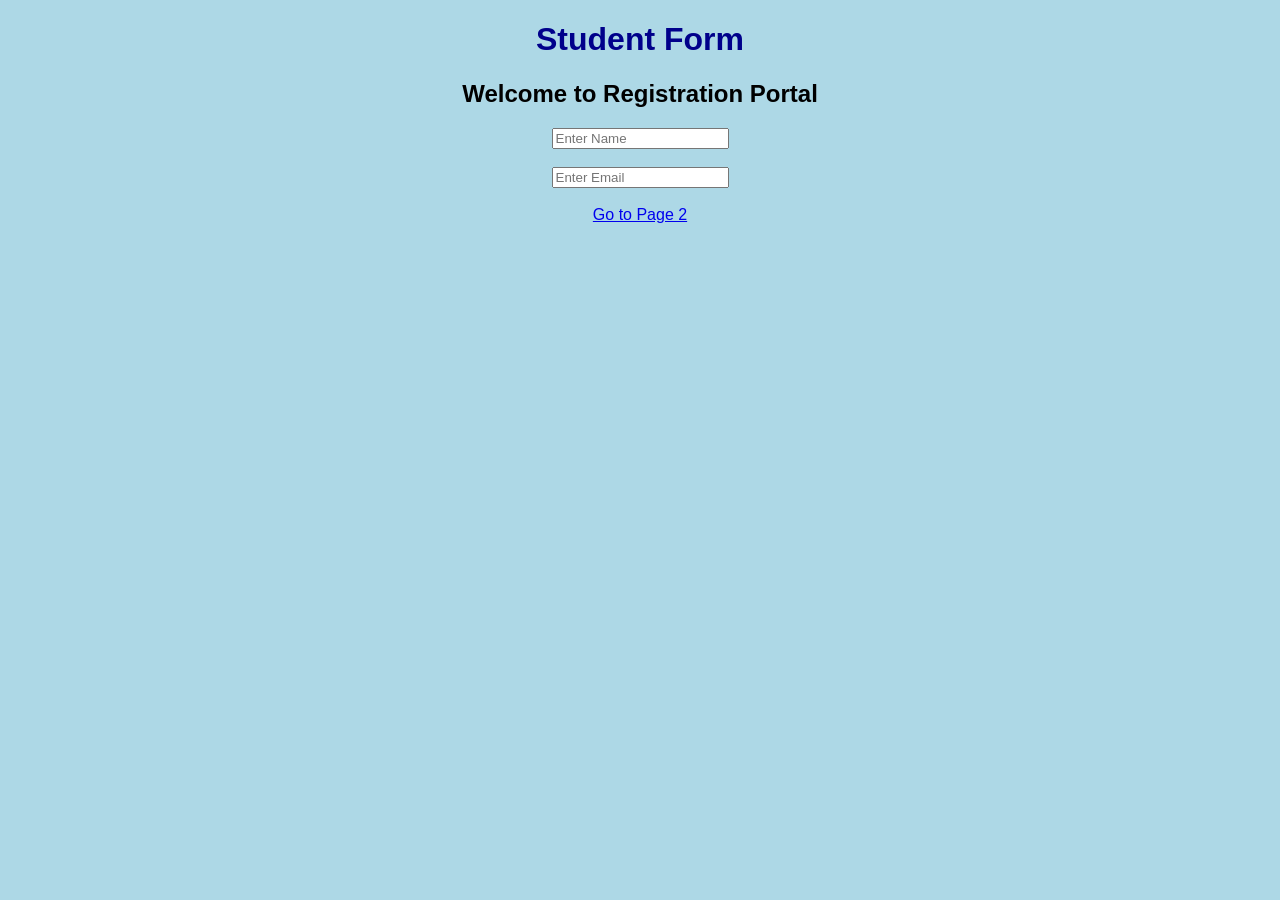
<file: index.html>
<!DOCTYPE html>
<html>
<head>
    <title>Form Page</title>
    <link rel="stylesheet" href="style.css">
</head>
<body>

    <h1>Student Form</h1>
    <h2>Welcome to Registration Portal</h2>

    <form>
        <input type="text" placeholder="Enter Name">
        <br><br>

        <input type="email" placeholder="Enter Email">
        <br><br>

        <a href="page2.html">Go to Page 2</a>
    </form>

</body>
</html>
</file>
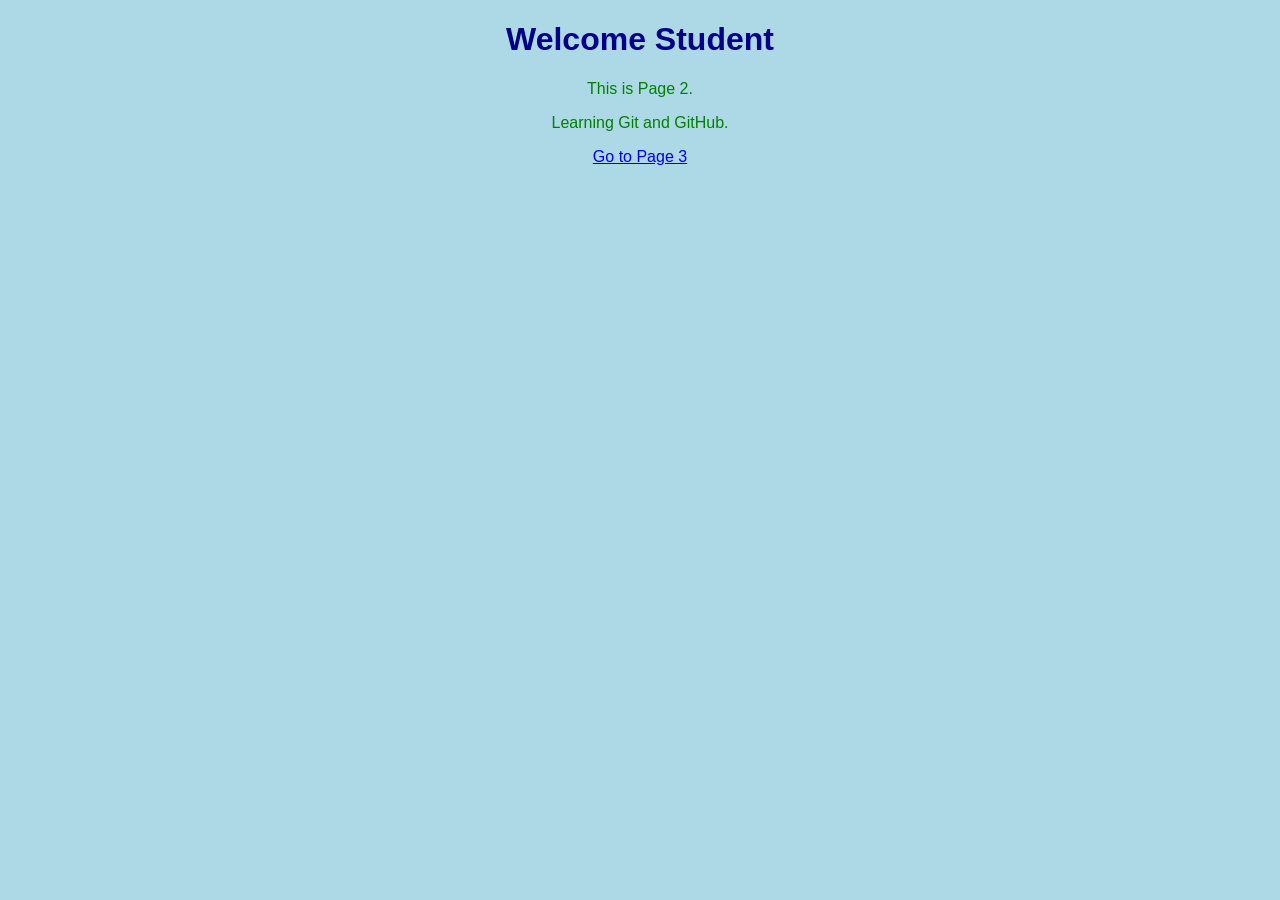
<file: page2.html>
<!DOCTYPE html>
<html>
<head>
    <title>Page 2</title>
    <link rel="stylesheet" href="style.css">
</head>
<body>

    <h1>Welcome Student</h1>

    <p>This is Page 2.</p>
    <p>Learning Git and GitHub.</p>

    <a href="page3.html">Go to Page 3</a>

</body>
</html>
</file>
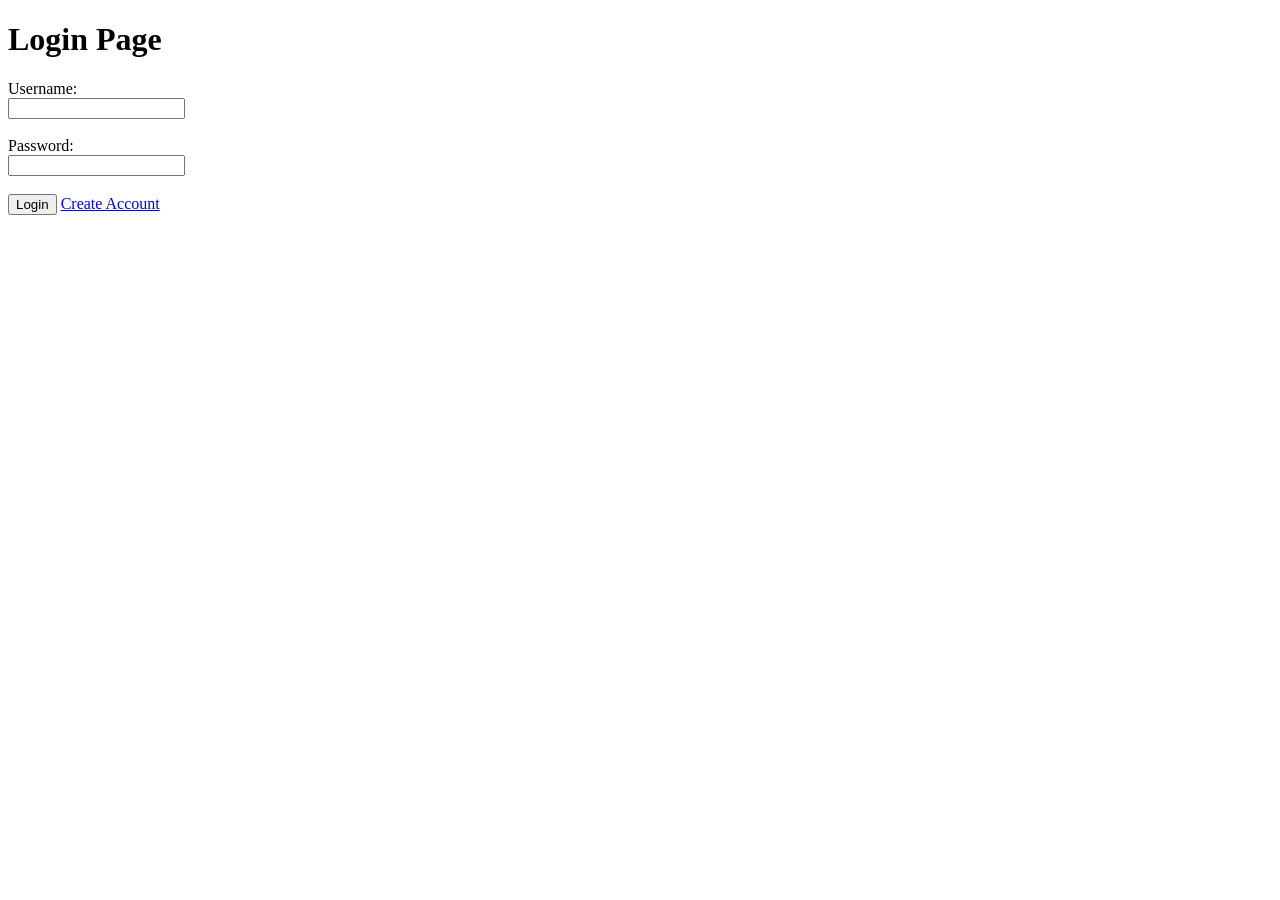
<file: LoginPages/login.html>
<!DOCTYPE html>
<html>
<head>
    <title>Login Page</title>
</head>
<body>

    <h1>Login Page</h1>

    <form>

        Username:<br>
        <input type="text">
        <br><br>

        Password:<br>
        <input type="password">
        <br><br>

        <button type="submit">Login</button>
        <a href="register.html">Create Account</a>

    </form>

</body>
</html>
</file>
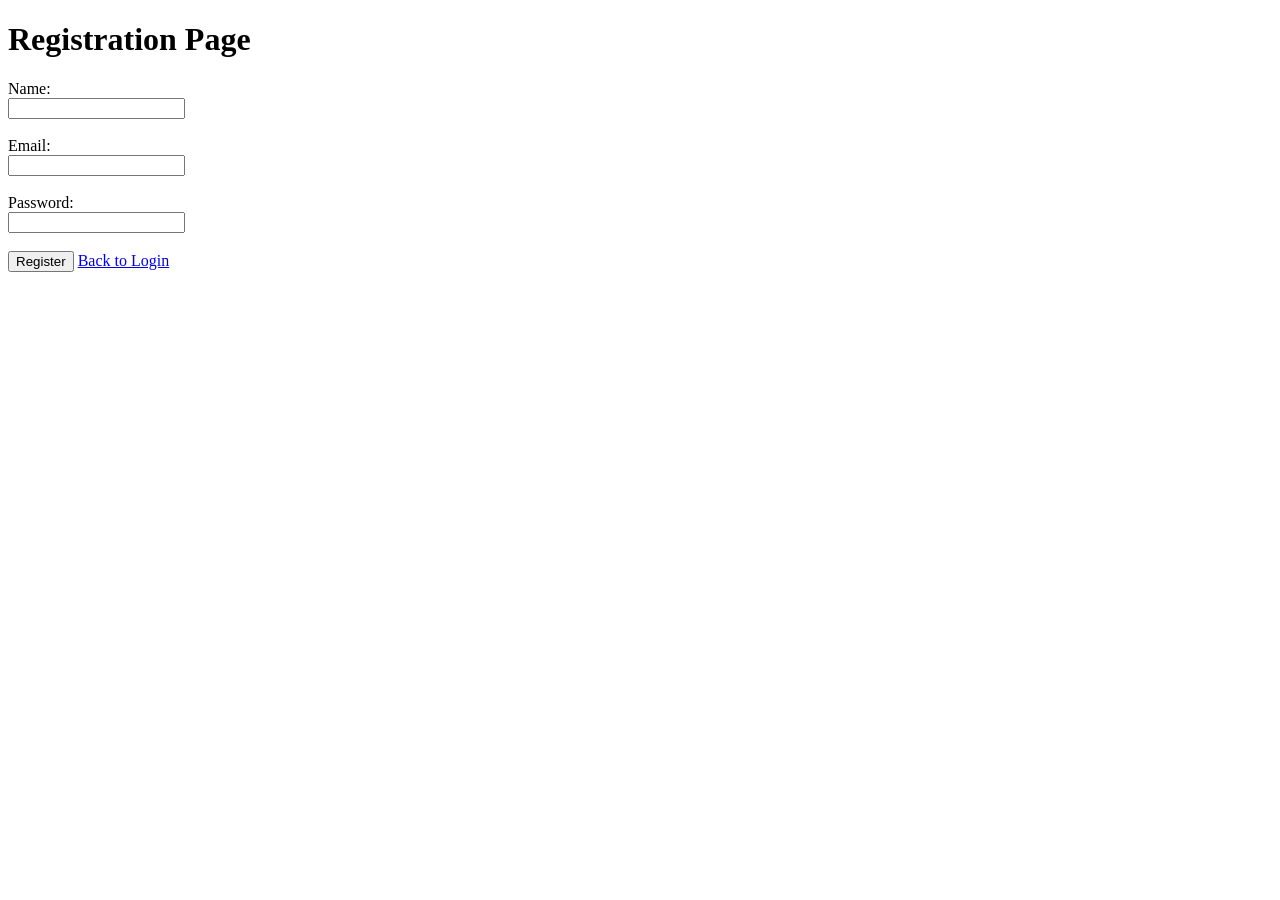
<file: LoginPages/register.html>
<!DOCTYPE html>
<html>
<head>
    <title>Registration Page</title>
</head>
<body>

    <h1>Registration Page</h1>

    <form>

        Name:<br>
        <input type="text">
        <br><br>

        Email:<br>
        <input type="email">
        <br><br>

        Password:<br>
        <input type="password">
        <br><br>

        <button type="submit">Register</button>
        <a href="login.html">Back to Login</a>

    </form>

</body>
</html>
</file>
<file: style.css>
body{
    background-color: lightblue;
    text-align: center;
    font-family: Arial;
}

h1{
    color: darkblue;
}

p{
    color: green;
}
</file>
